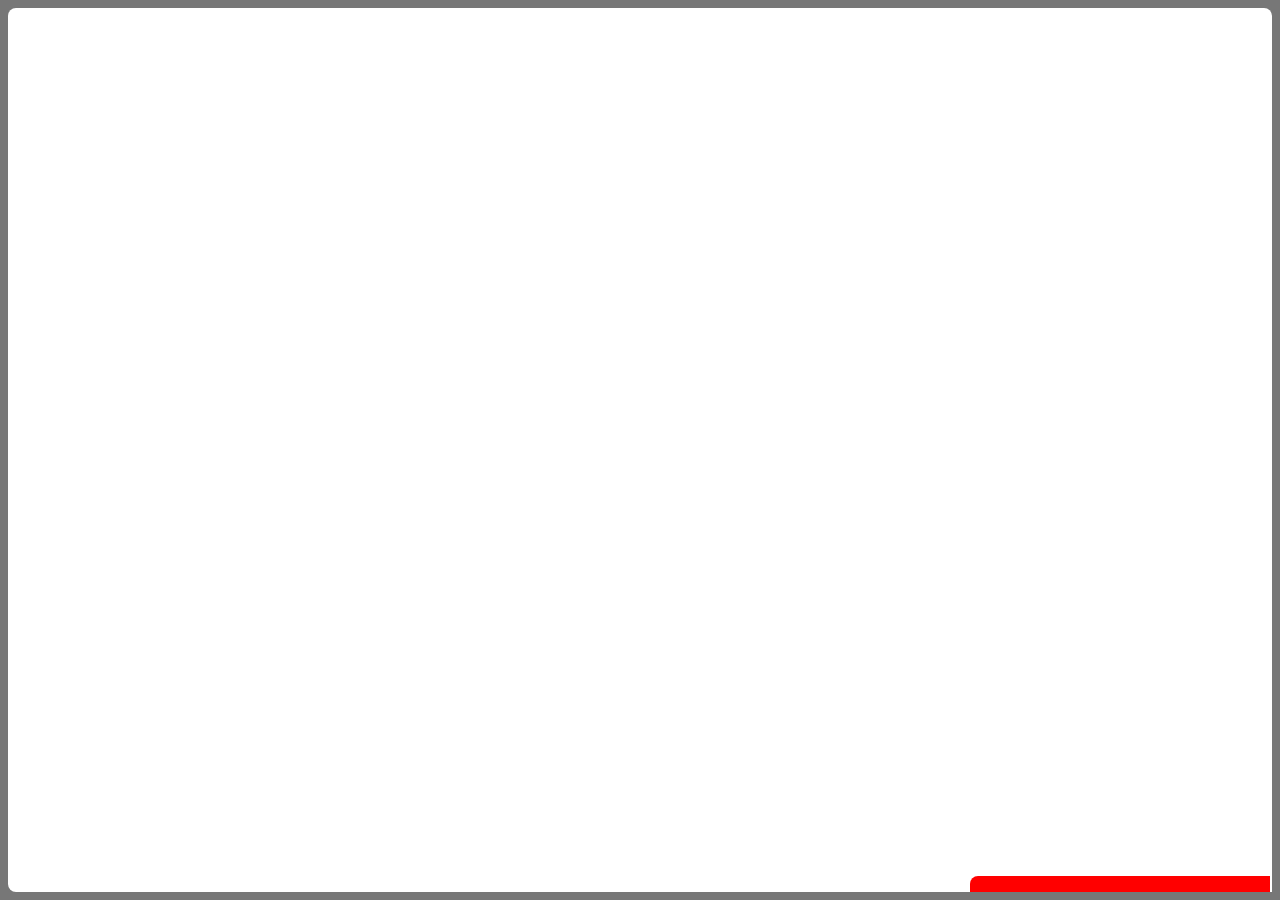
<file: index.html>
<!DOCTYPE html>
<html lang="en">
<head>
	<meta charset="UTF-8">
	<title>SPA Chapter 1 Section 1.2.2</title>
	<style type="text/css">
		body {
			width: 100%;
			height: 100%;
			overflow: hidden;
			background-color: #777;
		}
		#spa {
			position:absolute;
			top: 8px;
			left: 8px;
			bottom: 8px;
			right: 8px;
			border-radius: 8px 8px 0 8px;
			background-color: #fff;
		}
		.spa-slider {
			position: absolute;
			bottom: 0;
			right: 2px;
			width: 300px;
			height: 16px;
			cursor: pointer;
			border-radius: 8px 0 0 0;
			background-color: #f00;
		}		
	</style>
	<<script src="js/jq/jquery.js"></script>
	<script type="text/javascript">
	/* jslint settings
	browser : true, continue: true, devel : true, indent : 2, 
	maxerr : 50, newcap : true, nomen : true, plusplus : true,
	regexp : true, sloppy : true, vars : true, white: true 
	*/
	/* global jQuery */
	//module /spa/
	//Provides chat slider capability
	//
	var spa = (function( $ ) {
		// Module scope variables
		var
				// Set constants
				configMap = {
					extended_height : 434,
					extended_title : 'Click to retract',
					retracted_height : 16,
					retracted_title : 'Click to extend',
					template_html : '<div class="spa-slider"><\/div>'
				},
				// Declare all other module scope variabls
				$chatSlider,
				toggleSlider, onClickSlider, initModule;


			// DOM method /toggleSlider/
			// alternates slider height
			// 
			toggleSlider = function () {
				var 
					slider_height = $chatSlider.height();

				//extend slider if fully retracted
				if ( slider_height === configMap.retracted_height ) {
					$chatSlider
						.animate({height : configMap.extended_height})
						.attr( 'title', configMap.extended_title );
					return true;
				}

				//retract slider if fully extended
				else if ( slider_height === configMap.extended_height ) {
					$chatSlider
						.animate({height : configMap.retracted_height})
						.attr( 'title', configMap.retracted_title );
					return true;
				}

				//do not take action if slider is in transition
				return false;
			};
	
			// Event handler /onClickSlider/
			// receives click event and calls toggleSlider
			// 
			onClickSlider = function ( event ) {
				toggleSlider();
				return false;
			};
		 
			// Public method /initModule/
			// sets inital state  and provides feature
			// 
			initModule = function ( $container ) {
				// render HTML
				$container.html( configMap.template_html );


				$chatSlider = $container.find( '.spa-slider' );


			    // initialize slider height and title
			    // bind the user click event to the event handler
			    $chatSlider
			    	.attr('title' , configMap.retracted_title)
			    	.click( onClickSlider );
			    return true;
			};

	return { initModule : initModule};
	} ( jQuery ));

	// Start spa once DOM is ready
	// 
	jQuery(document).ready(
		function () { spa.initModule( jQuery('#spa')); }
		);
	</script>
</head>
<body>
	<div id="spa"></div>
</body>
</html>
</file>
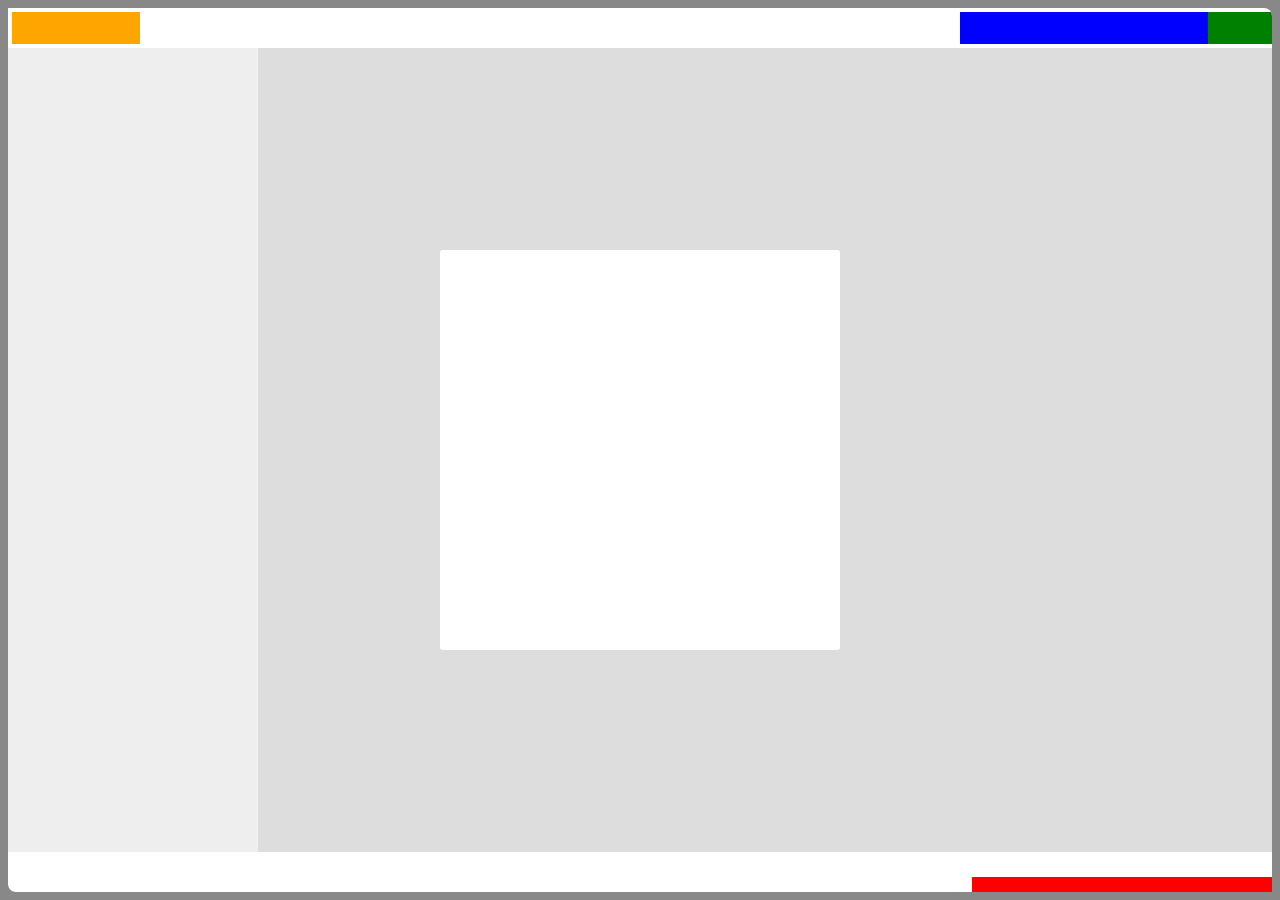
<file: layout.html>
<!DOCTYPE html>
<html lang="en">
<head>
    <meta charset="UTF-8">
    <title>HTML Layout</title>
    <link rel="stylesheet" type="text/css" href="css/spa.css">
    <style type="text/css">
        .spa-shell-head, .spa-shell-head-logo, .spa-shell-head-acct, .spa-shell-head-search, .spa-shell-main, .spa-shell-main-nav, .spa-shell-main-content, .spa-shell-foot, .spa-shell-chat, .spa-shell-modal {
            position: absolute;
        }

        .spa-shell-head {
            top: 0;
            left: 0;
            right: 0;
            height: 40px;
        }
        .spa-shell-head-logo {
            top: 4px;
            left: 4px;
            height: 32px;
            width: 128px;
            background: orange;
        }

        .spa-shell-head-acct {
            top: 4px;
            right: 0;
            width: 64px;
            height: 32px;
            background: green;
        }

        .spa-shell-head-search {
            top: 4px;
            right: 64px;
            width: 248px;
            height: 32px;
            background: blue;
        }

        .spa-shell-main {
            top: 40px;
            left: 0;
            bottom: 40px;
            right: 0;
        }

        .spa-shell-main-content,
        .spa-shell-main-nav {
            top: 0;
            bottom: 0;
        }

        .spa-shell-main-nav {
            width: 250px;
            background: #eee;
        }

        .spa-x-closed .spa-shell-main-nav {
            left: 0;
        }

        .spa-shell-main-content {
            left: 250px;
            right: 0;
            background: #ddd;
        }

        .spa-x-closed .spa-shell-main-content {
            left: 0;
        }

        .spa-shell-foot {
            bottom: 0;
            left: 0;
            right: 0;
            height: 40px;
        }

        .spa-shell-chat {
            bottom: 0;
            right: 0;
            width: 300px;
            height: 15px;
            background: red;
            z-index: 1;
        }

        .spa-shell-modal {
            margin-top: -200px;
            margin-left: -200px;
            top: 50%;
            left: 50%;
            width: 400px;
            height: 400px;
            background: #fff;
            border-radius: 3px;
            z-index: 2;
        }


    </style>
</head>
<body>
    <div id="spa">
        <div class="spa-shell-head">
            <div class="spa-shell-head-logo"></div>
            <div class="spa-shell-head-acct"></div>
            <div class="spa-shell-head-search"></div>
        </div>
        <div class="spa-shell-main">
            <div class="spa-shell-main-nav"></div>
            <div class="spa-shell-main-content"></div>
        </div>
        <div class="spa-shell-foot"></div>
        <div class="spa-shell-chat"></div>
        <div class="spa-shell-modal"></div>
    </div>
</body>
</html>
</file>
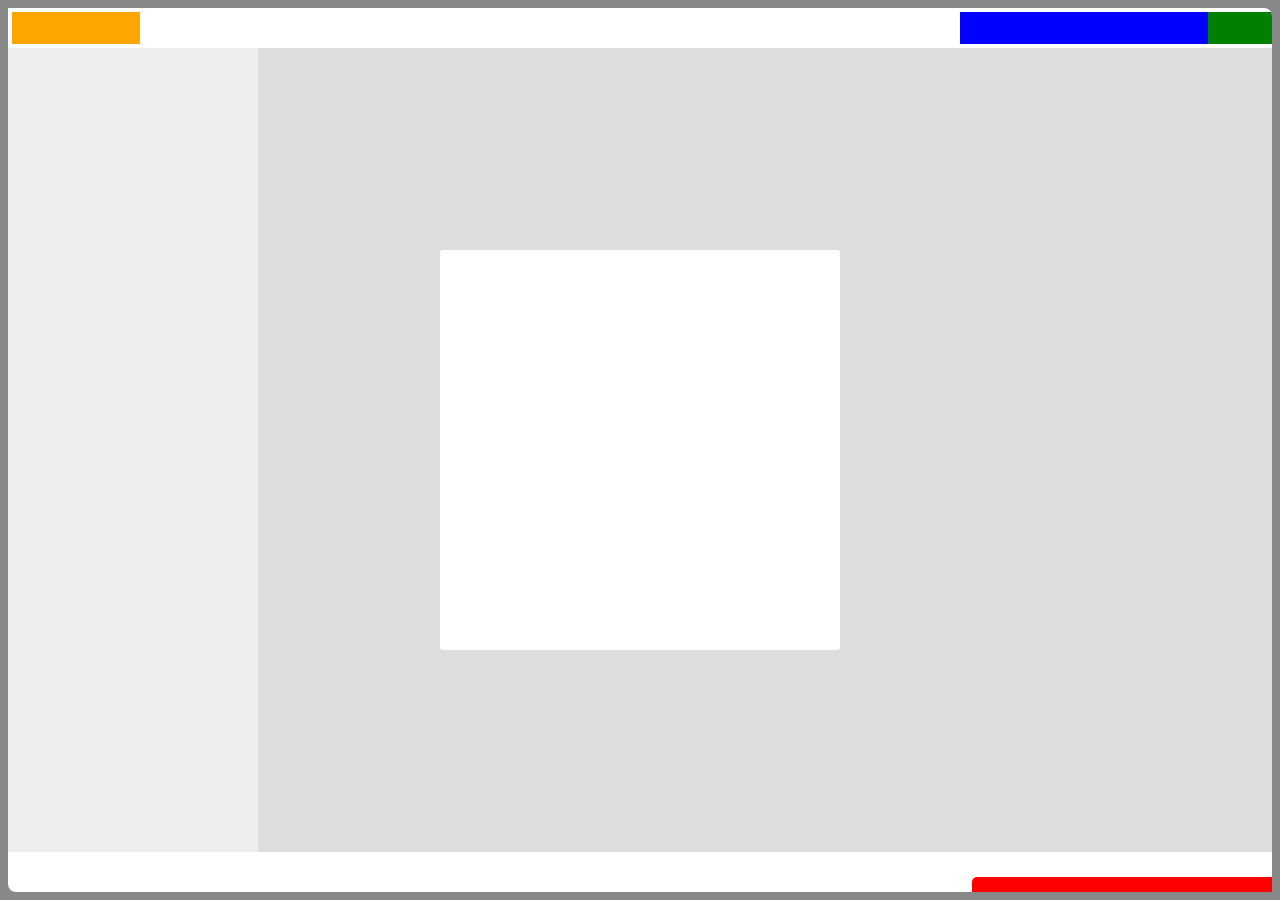
<file: spa.html>
<!DOCTYPE html>
<!--
	spa.html
	spa browser document
-->
<html lang="en">
<head>
	<!-- ie9+ rendering support for latest standards -->
	<meta http-equiv="Content-Type" content="text/html, charset=ISO-8859-1">
	<meta http-equiv="X-UA-Compatible" content="IE=edge" />
	<meta charset="UTF-8">
	<title>SPA Chapter 4</title>

	<!-- 3rd party stylesheets -->

	<!-- Out stylesheets -->
	<link rel="stylesheet" type="text/css" href="css/spa.css">
	<link rel="stylesheet" type="text/css" href="css/spa.chat.css">
	<link rel="stylesheet" type="text/css" href="css/spa.shell.css">

	<!-- 3rd party javascript -->
	<script src="js/jq/jquery.js"></script>
	<script src="js/jq/jquery.uriAnchor.js"></script>

	<!-- application javascript -->
	<script src="js/spa.js"></script>
	<script src="js/spa.util.js"></script>
	<script src="js/spa.model.js"></script>
	<script src="js/spa.shell.js"></script>
	<script src="js/spa.chat.js"></script>
	<script type="text/javascript">
		$(function (){ spa.initModule( $('#spa') ); });
	</script>
</head>
<body>
	<div id="spa"></div>
</body>
</html>
</file>
<file: css/spa.chat.css>
/*
 * spa.chat.css
 * Chat feature styles
*/
</file>
<file: css/spa.shell.css>
/**
 * spa.shell.css
 * Shell styles
 */

.spa-shell-head, .spa-shell-head-logo, .spa-shell-head-acct, .spa-shell-head-search, .spa-shell-main, .spa-shell-main-nav, .spa-shell-main-content, .spa-shell-foot, .spa-shell-chat, .spa-shell-modal {
    position: absolute;
}

.spa-shell-head {
    top: 0;
    left: 0;
    right: 0;
    height: 40px;
}
.spa-shell-head-logo {
    top: 4px;
    left: 4px;
    height: 32px;
    width: 128px;
    background: orange;
}

.spa-shell-head-acct {
    top: 4px;
    right: 0;
    width: 64px;
    height: 32px;
    background: green;
}

.spa-shell-head-search {
    top: 4px;
    right: 64px;
    width: 248px;
    height: 32px;
    background: blue;
}

.spa-shell-main {
    top: 40px;
    left: 0;
    bottom: 40px;
    right: 0;
}

.spa-shell-main-content,
.spa-shell-main-nav {
    top: 0;
    bottom: 0;
}

.spa-shell-main-nav {
    width: 250px;
    background: #eee;
}

    .spa-x-closed .spa-shell-main-nav {
        left: 0;
    }

.spa-shell-main-content {
    left: 250px;
    right: 0;
    background: #ddd;
}

    .spa-x-closed .spa-shell-main-content {
        left: 0;
    }

.spa-shell-foot {
    bottom: 0;
    left: 0;
    right: 0;
    height: 40px;
}

.spa-shell-chat {
    bottom: 0;
    right: 0;
    width: 300px;
    height: 15px;
    cursor: pointer;
    background: red;
    border-radius: 5px 0 0 0;
    z-index: 1;
}

.spa-shell-chat:hover {
    background: #a00;
}

.spa-shell-modal {
    margin-top: -200px;
    margin-left: -200px;
    top: 50%;
    left: 50%;
    width: 400px;
    height: 400px;
    background: #fff;
    border-radius: 3px;
    z-index: 2;
}
</file>
<file: css/spa.css>
/**
 * spa.css
 * Root namespace styles
 * 
 */

/** begin reset */

* {
	margin: 0;
	padding: 0;
	-webkit-box-sizing : border-box;
	-moz-box-sizing: border-box;
	box-sizing: border-box;
}

h1,h2,h3,h4,h5,h6,p { margin-bottom: 10px; }
ol, ul,dl { list-style-position : inside; }
/** end reset */

/** begin standard selectors */

body {
	font: 13px 'Trebuchet MS', Verdana, Helvetica, Arial, sans-serif;
	color: #444;
	background-color: #888;
}

a { text-decoration : none; }
a:link, a:visited { color: inherit; }
a:hover { text-decoration: underline; }

strong {
	font-weight: 800;
	color: #000;
}

/** end standard selectors */

/** begin SPA namespace selectors */

#spa {
	position: absolute;
	top: 8px;
	left: 8px;
	bottom: 8px;
	right: 8px;

	min-height: 500px;
	min-width: 500px;
	overflow: hidden;

	background-color: #fff;
	border-radius: 0 8px 0 8px;
}
/** end SPA namespace selectors */
/** begin utility selectors */

.spa-x-select {}
.spa-x-clearfloat {
	height: 0 !important;
	float: none !important;
	visibility: hidden !important;
	clear: both !important;
}

/** end utility selectors */
</file>
